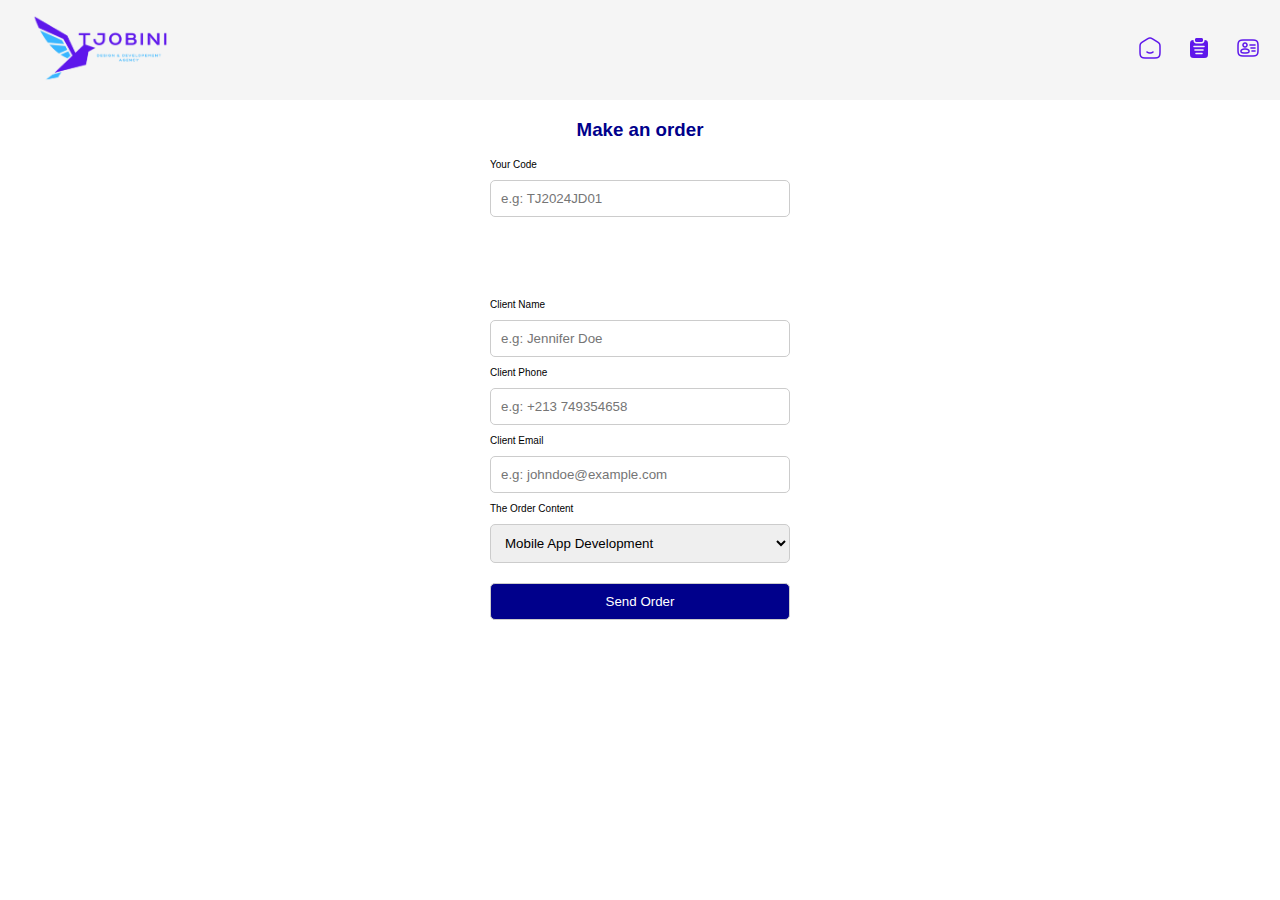
<file: order.html>
<!DOCTYPE html>
<html lang="en">
<head>
    <meta charset="UTF-8">
    <meta name="viewport" content="width=device-width, initial-scale=1.0">
    <title>Your Website</title>
    <link rel="stylesheet" href="styles.css">
</head>
<body>
    <header>
        <div class="logo">
            <img src="./images/logo/1.png" alt="Logo">
        </div>
        <div class="order">
            <a href="index.html">
                <img src="./images/icons/home.png" alt="">
            </a>
            <a href="#">
                <img src="./images/icons/order 2.png" alt="">
            </a>
            <a href="mrktr.html">
                <img src="./images/icons/become a marketer.png" alt="">
            </a>
        </div>
    </header>
    <h3>Make an order</h3>
    <form action="https://script.google.com/macros/s/AKfycbyR4PD2OqaiP0FfDcN3pnM9NqXT_7viUiQBtGVlQPByI8hO9GBaDgLpa0pcshWJCfisqg/exec" method="post">
        <label for="text">Your Code</label>
        <input type="text" name="userCode" placeholder="e.g: TJ2024JD01">
        <br><br>
        <br><br>
        <label for="name">Client Name</label>
        <input type="name" name="clientName" placeholder="e.g: Jennifer Doe">
        <label for="phone">Client Phone</label>
        <input type="Phone" name="clientPhone" placeholder="e.g: +213 749354658">
        <label for="email">Client Email</label>
        <input type="email" name="clientEmail" placeholder="e.g: johndoe@example.com">
        <label for="category">The Order Content</label>
        <select type="text" id="branche" name="orderContent">
            <optgroup label="Programming & Tech">
                <option value="Mobile App Development">Mobile App Development</option>
                <option value="Website Development">Website Development</option>
                <option value="Digital Menu">Digital Menu</option>
                <option value="Landing Page">Landing Page</option>
                <option value="Desktop Application">Desktop Application</option>
                <option value="E-Commerce Store">E-Commerce Store</option>
            </optgroup>
            <optgroup label="Graphics & Design">
                <option value="UI UX Design">UI UX Design</option>
                <option value="Logo Design">Logo Design</option>
                <option value="Branding">Branding</option>
                <option value="Business Card Design">Business Card Design</option>
            </optgroup>
            <optgroup label="Writing & Translation">
                <option value="Article Writing">Article Writing</option>
                <option value="Copywriting">Copywriting</option>
                <option value="Technical Writing">Technical Writing</option>
                <option value="Translation Services">Translation Services</option>
                <option value="Proofreading & Editing">Proofreading & Editing</option>
                <option value="Creative Writing">Creative Writing</option>
            </optgroup>
            <optgroup label="Video & Animation">
                <option value="Video Editing">Video Editing</option>
                <option value="Video Animation">Video Animation</option>
            </optgroup>
        </select>
        <button type="submit">Send Order</button>
    </form>
    <script src="script.js"></script>
</body>
</html>
</file>
<file: styles.css>
body {
    font-family: Arial, sans-serif;
    margin: 0;
    padding: 0;
    padding-bottom: 60px;
    width: 100vw;
}

header {
    background-color: #f5f5f5;
    color: #333;
    height: 80px;
    padding: 10px 20px;
    display: flex;
    justify-content: space-between;
    align-items: center;
}

.logo img {
    width: 180px;
}

.order {
    display: flex;
    gap: 25px;
}

.order img {
    width: 24px;
    height: 24px;
}

h2 {
    margin-top: 0;
    color: darkblue;
}

h3 {
    display: flex;
    align-items: center;
    justify-content: center;
    color: darkblue;
}

form {
    display: flex;
    flex-direction: column;
    max-width: 300px;
    margin: 0 auto;
    padding-bottom: 40px;
}

label {
    font-size: 10px;
}

input,
select,
button {
    margin: 10px 0;
    padding: 10px;
    border: 1px solid #ccc;
    border-radius: 5px;
}

textarea {
    margin: 10px 0;
    padding: 10px;
    border: 1px solid #ccc;
    border-radius: 5px;
    height: 150px;
}

button {
    background-color: darkblue;
    color: #fff;
    cursor: pointer;
}

button:hover {
    background-color: #555;
}

.popup {
    display: none;
    position: fixed;
    width: 70%;
    height: 93vh;
    top: 0;
    left: 0;
    background-color: #fff;
    padding-top: 40px;
    padding-bottom: 40px;
    padding-left: 10px;
    padding-right: 10px;
    border-radius: 10px;
    overflow: scroll;
    box-shadow: 0 0 10px rgba(0, 0, 0, 0.3);
    z-index: 999;
}

@media screen and (min-width: 768px) {
    .popup {
        width: 20%; 
    }
}

.overlay {
    display: none;
    position: fixed;
    top: 0;
    left: 0;
    width: 100vw;
    height: 100vh;
    background: rgba(0, 0, 0, 0.5);
    z-index: 998;
}

.popup img {
    max-width: 100%;
    height: auto;
}

.popup p {
    margin-top: 5px;
    font-size: 22px;
    text-align: center;
    color: forestgreen;
    font-weight: bold;
}

.popup .close {
    position: absolute;
    top: 10px;
    right: 10px;
    cursor: pointer;
    font-size: 50px;
}

/* Categories Container */
.categories-container {
    display: flex;
    flex-direction: column;
    justify-content: space-between;
    padding: 20px;
    max-width: 100%;
    gap: 50px;
}

.category {
    flex: 1;
    margin-right: 20px;
}

.cards {
    display: flex;
    flex-wrap: nowrap;
    overflow-x: auto;
    max-width: 100%;
    scrollbar-width: none; /* Firefox */
    -ms-overflow-style: none; /* Internet Explorer 10+ */
    padding: 20px;
}

.cards::-webkit-scrollbar {
    display: none; /* Safari and Chrome */
}

.card {
    width: 140px;
    height: 220px;
    flex-shrink: 0;
    margin-right: 10px;
    cursor: pointer;
    border: 1px solid #d3d3d3;
    border-radius: 25px;
    box-shadow: 0 4px 10px #00000025;
}

.card img {
    width: 100%;
    height: auto;
    border-top-left-radius: 25px;
    border-top-right-radius: 25px;
}

.card h3 {
    margin-top: 5px;
    font-size: 14px;
    text-align: center;
}

.card p {
    margin-top: 5px;
    font-size: 15px;
    text-align: center;
    color: forestgreen;
    font-weight: bold;
}

.coming-soon-text {
    font-size: 1em;
}

.dot {
    margin-left: 5px;
    animation: blink 1s infinite alternate;
}

@keyframes blink {
    from { opacity: 1; }
    to { opacity: 0; }
}

.search-container {
    display: flex;
    align-items: center;
}

.items-container {
    margin-top: 10px;
}

.item {
    padding: 5px;
    margin: 5px 0;
    border: 1px solid #ccc;
    border-radius: 5px;
    display: flex;
    justify-content: space-between;
    align-items: center;
}

.trusted {
    display: flex;
    flex-wrap: wrap;
    background-color: #555;
    margin: 0;
    width: 100%;
    align-items: center;
    justify-content: center;
    gap: 30px;
}

.trusted img {
    width: 80px;
    height: 50px;
}

.text {
    display: flex;
    flex-direction: column;
    align-items: center;
    justify-content: center;
    padding: 40px;
}

.text p {
    font-size: 16px;
}

.vidframe {
    display: flex;
    width: 100%;
    height: 150px;
    align-items: center;
    justify-content: center;
    padding-top: 40px;
}

.frame {
    display: flex;
    width: 90%;
    height: 150px;
    position: relative;
    border: 1px solid #d3d3d3;
    border-radius: 20px;
    align-items: center;
    justify-content: center;
}

.frame-img {
    display: flex;
    width: 100%;
    height: 100%;
    cursor: pointer;
}

.frame img {
    height: 100%;
    border-radius: 20px;
}

.video {
    position: absolute;
    top: 0;
    left: 0;
    width: 100%;
    height: 100%;
    border-radius: 20px;
}

.banner {
    display: flex;
    width: 100%;
    height: 85px;
}
</file>
